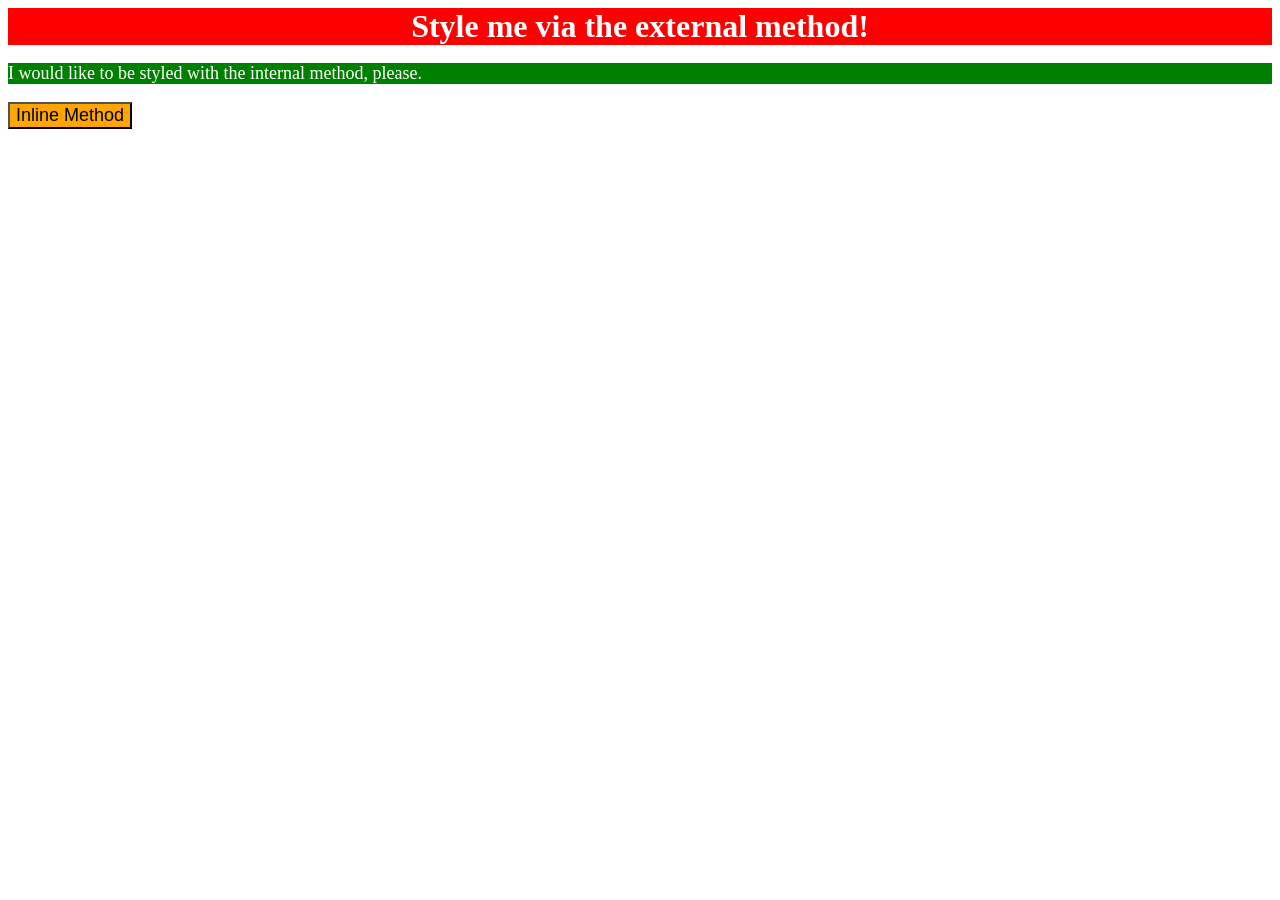
<file: foundations/intro-to-css/01-css-methods/index.html>
<!DOCTYPE html>
<html lang="en">
  <head>
    <style>
      p{
        background-color: green;
        color: white;
        font-size: 18px;
      }
    </style>
    <link rel="stylesheet" href="style.css">
    <meta charset="UTF-8">
    <meta http-equiv="X-UA-Compatible" content="IE=edge">
    <meta name="viewport" content="width=device-width, initial-scale=1.0">
    <title>Methods for Adding CSS</title>
  </head>
  <body>
    <div>Style me via the external method!</div>
    <p>I would like to be styled with the internal method, please.</p>
    <button style ="background-color: orange; font-size: 18px;">Inline Method</button>
  </body>
</html>
</file>
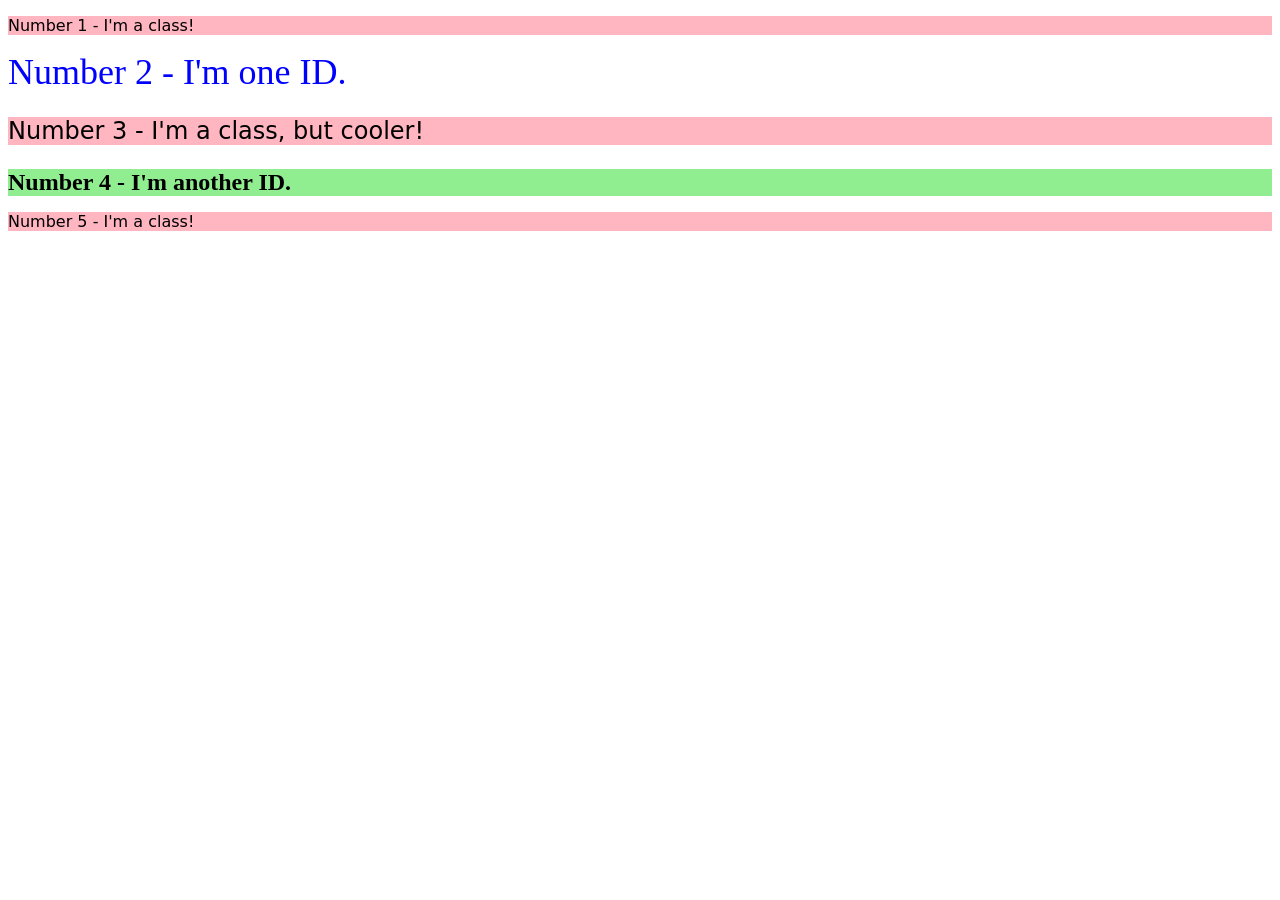
<file: foundations/intro-to-css/02-class-id-selectors/index.html>
<!DOCTYPE html>
<html lang="en">
  <head>
    <meta charset="UTF-8">
    <meta http-equiv="X-UA-Compatible" content="IE=edge">
    <meta name="viewport" content="width=device-width, initial-scale=1.0">
    <title>Class and ID Selectors</title>
    <link rel="stylesheet" href="style.css">
  </head>
  <body>
    <p class="odd">Number 1 - I'm a class!</p>
    <div id ="second">Number 2 - I'm one ID.</div>
    <p class ="odd readjust">Number 3 - I'm a class, but cooler!</p>
    <div id = "fourth">Number 4 - I'm another ID.</div>
    <p class ="odd">Number 5 - I'm a class!</p>
  </body>
</html>
</file>
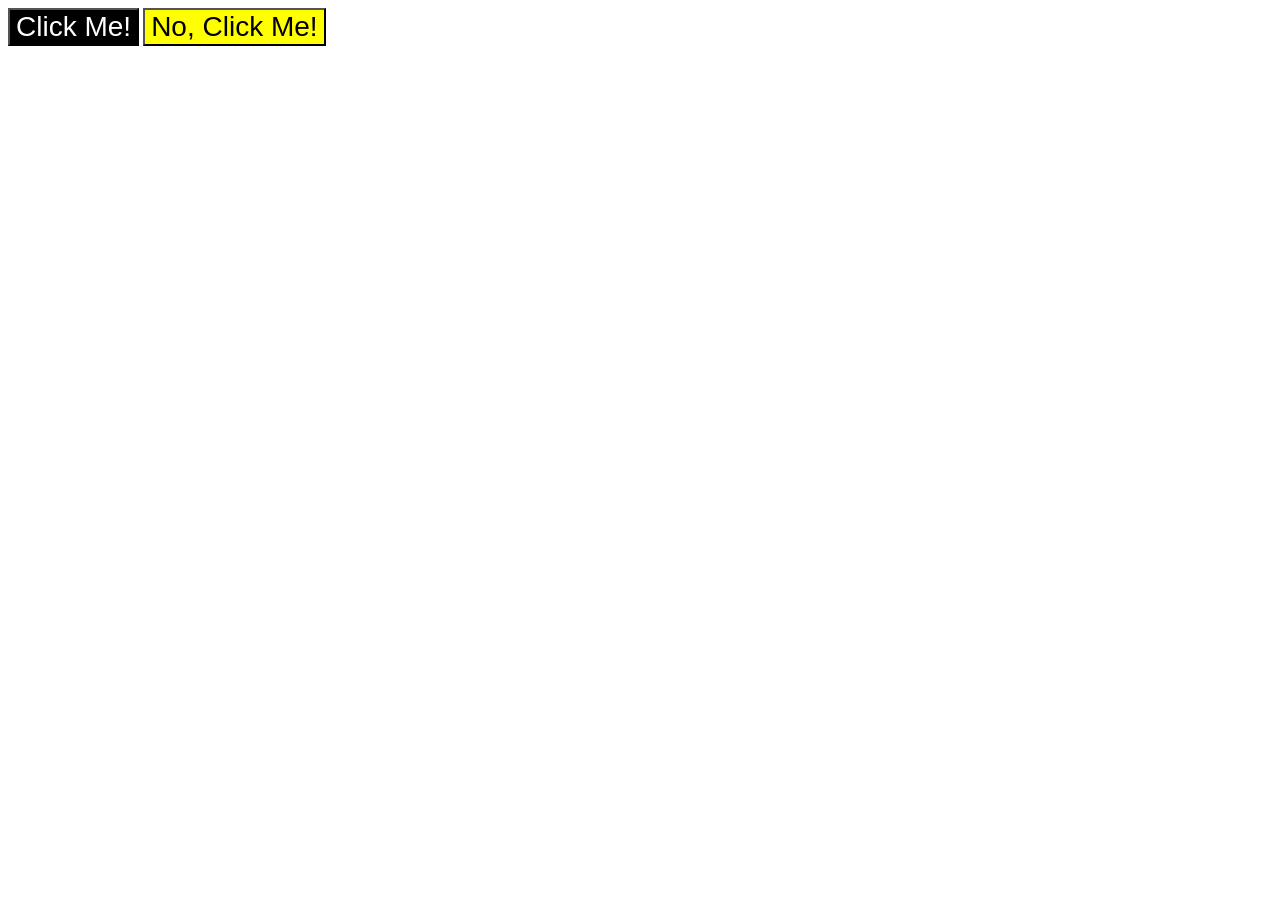
<file: foundations/intro-to-css/03-grouping-selectors/index.html>
<!DOCTYPE html>
<html lang="en">
  <head>
    <meta charset="UTF-8">
    <meta http-equiv="X-UA-Compatible" content="IE=edge">
    <meta name="viewport" content="width=device-width, initial-scale=1.0">
    <title>Grouping Selectors</title>
    <link rel="stylesheet" href="style.css">
  </head>
  <body>
    <button class = "first">Click Me!</button>
    <button class = "second">No, Click Me!</button>
  </body>
</html>
</file>
<file: foundations/intro-to-css/01-css-methods/style.css>
div{
    background-color: red;
    color: white;
    font-size: 32px;
    text-align: center;
    font-weight: bold;
}
</file>
<file: foundations/intro-to-css/02-class-id-selectors/style.css>
/* Add CSS Styling */
.odd{
    background-color: #ffb6c1;
    font-family: Verdana, 'DejaVu Sans', sans-serif;
}

#second{
    color: #0000ff;
    font-size:  36px;
}

.readjust{
    font-size: 24px;
}

#fourth{
    background-color: #90ee90;
    font-size: 24px;
    font-weight: bold;
}
</file>
<file: foundations/intro-to-css/03-grouping-selectors/style.css>
/* Add CSS Styling */
.first, .second{
    font-size: 28px;
    font-family: 'Helvetica', 'Times New Roman', sans-serif;
}

.first{
    background-color: black;
    color: white;
}

.second{
background-color: yellow;
}
</file>
